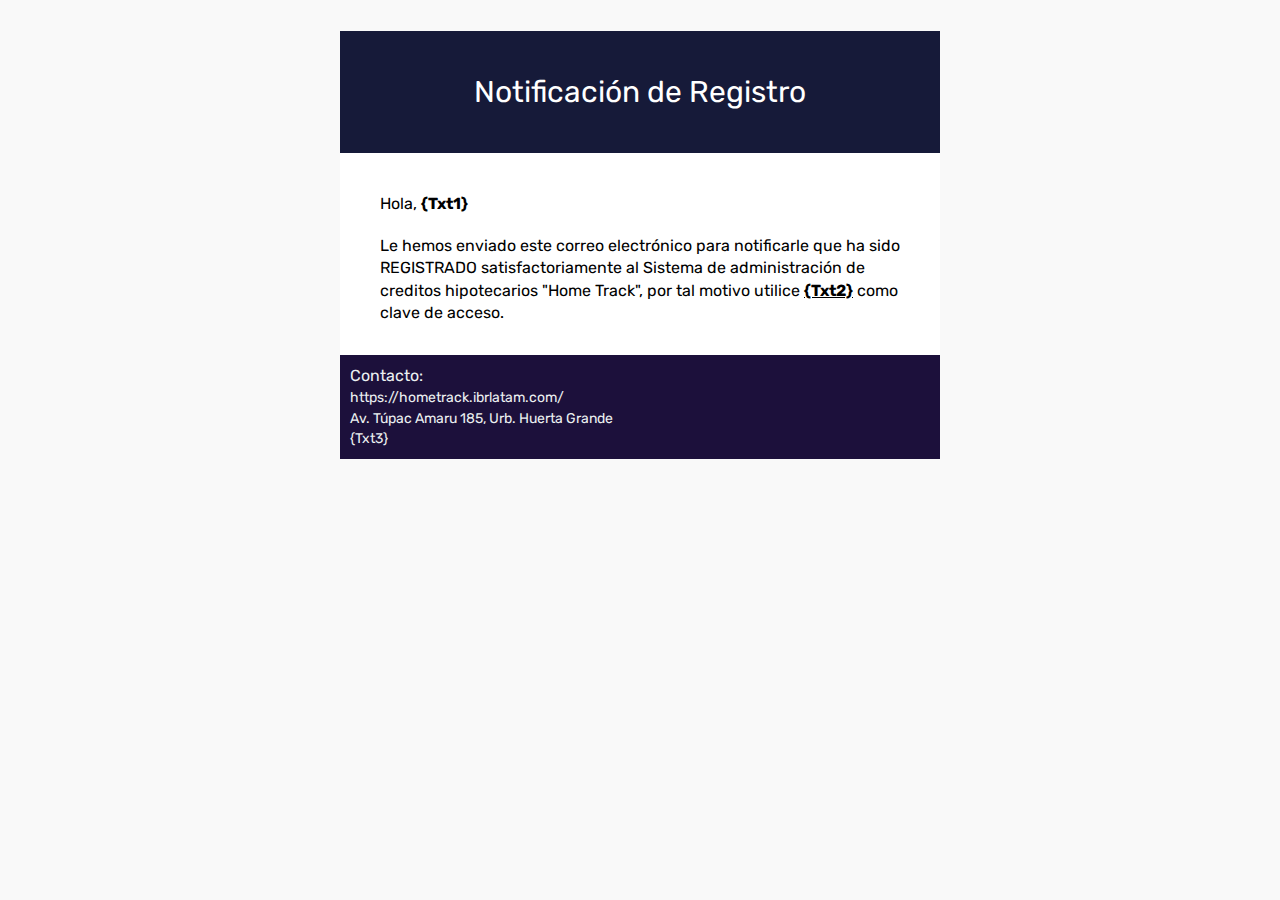
<file: src/Home_Track_API/index.html>
<!DOCTYPE HTML PUBLIC "-//W3C//DTD XHTML 1.0 Transitional //EN" "http://www.w3.org/TR/xhtml1/DTD/xhtml1-transitional.dtd">
<html xmlns="http://www.w3.org/1999/xhtml" xmlns:v="urn:schemas-microsoft-com:vml" xmlns:o="urn:schemas-microsoft-com:office:office">
<head>
<!--[if gte mso 9]>
<xml>
  <o:OfficeDocumentSettings>
    <o:AllowPNG/>
    <o:PixelsPerInch>96</o:PixelsPerInch>
  </o:OfficeDocumentSettings>
</xml>
<![endif]-->
  <meta http-equiv="Content-Type" content="text/html; charset=UTF-8">
  <meta name="viewport" content="width=device-width, initial-scale=1.0">
  <meta name="x-apple-disable-message-reformatting">
  <!--[if !mso]><!--><meta http-equiv="X-UA-Compatible" content="IE=edge"><!--<![endif]-->
  <title></title>
  
    <style type="text/css">
      table, td { color: #000000; } @media only screen and (min-width: 620px) {
  .u-row {
    width: 600px !important;
  }
  .u-row .u-col {
    vertical-align: top;
  }

  .u-row .u-col-100 {
    width: 600px !important;
  }

}

@media (max-width: 620px) {
  .u-row-container {
    max-width: 100% !important;
    padding-left: 0px !important;
    padding-right: 0px !important;
  }
  .u-row .u-col {
    min-width: 320px !important;
    max-width: 100% !important;
    display: block !important;
  }
  .u-row {
    width: calc(100% - 40px) !important;
  }
  .u-col {
    width: 100% !important;
  }
  .u-col > div {
    margin: 0 auto;
  }
}
body {
  margin: 0;
  padding: 0;
}

table,
tr,
td {
  vertical-align: top;
  border-collapse: collapse;
}

p {
  margin: 0;
}

.ie-container table,
.mso-container table {
  table-layout: fixed;
}

* {
  line-height: inherit;
}

a[x-apple-data-detectors='true'] {
  color: inherit !important;
  text-decoration: none !important;
}

</style>
  
  

<!--[if !mso]><!--><link href="https://fonts.googleapis.com/css?family=Lato:400,700&display=swap" rel="stylesheet" type="text/css"><link href="https://fonts.googleapis.com/css?family=Rubik:400,700&display=swap" rel="stylesheet" type="text/css"><!--<![endif]-->

</head>

<body class="clean-body u_body" style="margin: 0;padding: 0;-webkit-text-size-adjust: 100%;background-color: #f9f9f9;color: #000000">
  <!--[if IE]><div class="ie-container"><![endif]-->
  <!--[if mso]><div class="mso-container"><![endif]-->
  <table style="border-collapse: collapse;table-layout: fixed;border-spacing: 0;mso-table-lspace: 0pt;mso-table-rspace: 0pt;vertical-align: top;min-width: 320px;Margin: 0 auto;background-color: #f9f9f9;width:100%" cellpadding="0" cellspacing="0">
  <tbody>
  <tr style="vertical-align: top">
    <td style="word-break: break-word;border-collapse: collapse !important;vertical-align: top">
    <!--[if (mso)|(IE)]><table width="100%" cellpadding="0" cellspacing="0" border="0"><tr><td align="center" style="background-color: #f9f9f9;"><![endif]-->
    

<div class="u-row-container" style="padding: 0px;background-color: #f9f9f9">
  <div class="u-row" style="Margin: 0 auto;min-width: 320px;max-width: 600px;overflow-wrap: break-word;word-wrap: break-word;word-break: break-word;background-color: #f9f9f9;">
    <div style="border-collapse: collapse;display: table;width: 100%;background-color: transparent;">
      <!--[if (mso)|(IE)]><table width="100%" cellpadding="0" cellspacing="0" border="0"><tr><td style="padding: 0px;background-color: #f9f9f9;" align="center"><table cellpadding="0" cellspacing="0" border="0" style="width:600px;"><tr style="background-color: #f9f9f9;"><![endif]-->
      
<!--[if (mso)|(IE)]><td align="center" width="600" style="width: 600px;padding: 0px;border-top: 0px solid transparent;border-left: 0px solid transparent;border-right: 0px solid transparent;border-bottom: 0px solid transparent;" valign="top"><![endif]-->
<div class="u-col u-col-100" style="max-width: 320px;min-width: 600px;display: table-cell;vertical-align: top;">
  <div style="width: 100% !important;">
  <!--[if (!mso)&(!IE)]><!--><div style="padding: 0px;border-top: 0px solid transparent;border-left: 0px solid transparent;border-right: 0px solid transparent;border-bottom: 0px solid transparent;"><!--<![endif]-->
  
<table style="font-family:'Lato',sans-serif;" role="presentation" cellpadding="0" cellspacing="0" width="100%" border="0">
  <tbody>
    <tr>
      <td style="overflow-wrap:break-word;word-break:break-word;padding:15px;font-family:'Lato',sans-serif;" align="left">
        
  <table height="0px" align="center" border="0" cellpadding="0" cellspacing="0" width="100%" style="border-collapse: collapse;table-layout: fixed;border-spacing: 0;mso-table-lspace: 0pt;mso-table-rspace: 0pt;vertical-align: top;border-top: 1px solid #f9f9f9;-ms-text-size-adjust: 100%;-webkit-text-size-adjust: 100%">
    <tbody>
      <tr style="vertical-align: top">
        <td style="word-break: break-word;border-collapse: collapse !important;vertical-align: top;font-size: 0px;line-height: 0px;mso-line-height-rule: exactly;-ms-text-size-adjust: 100%;-webkit-text-size-adjust: 100%">
          <span>&#160;</span>
        </td>
      </tr>
    </tbody>
  </table>

      </td>
    </tr>
  </tbody>
</table>

  <!--[if (!mso)&(!IE)]><!--></div><!--<![endif]-->
  </div>
</div>
<!--[if (mso)|(IE)]></td><![endif]-->
      <!--[if (mso)|(IE)]></tr></table></td></tr></table><![endif]-->
    </div>
  </div>
</div>



<div class="u-row-container" style="padding: 0px;background-color: transparent">
  <div class="u-row" style="Margin: 0 auto;min-width: 320px;max-width: 600px;overflow-wrap: break-word;word-wrap: break-word;word-break: break-word;background-color: #ffffff;">
    <div style="border-collapse: collapse;display: table;width: 100%;background-color: transparent;">
      <!--[if (mso)|(IE)]><table width="100%" cellpadding="0" cellspacing="0" border="0"><tr><td style="padding: 0px;background-color: transparent;" align="center"><table cellpadding="0" cellspacing="0" border="0" style="width:600px;"><tr style="background-color: #ffffff;"><![endif]-->
      
<!--[if (mso)|(IE)]><td align="center" width="600" style="width: 600px;padding: 0px;border-top: 0px solid transparent;border-left: 0px solid transparent;border-right: 0px solid transparent;border-bottom: 0px solid transparent;" valign="top"><![endif]-->
<div class="u-col u-col-100" style="max-width: 320px;min-width: 600px;display: table-cell;vertical-align: top;">
  <div style="width: 100% !important;">
  <!--[if (!mso)&(!IE)]><!--><div style="padding: 0px;border-top: 0px solid transparent;border-left: 0px solid transparent;border-right: 0px solid transparent;border-bottom: 0px solid transparent;"><!--<![endif]-->
  
  <!--[if (!mso)&(!IE)]><!--></div><!--<![endif]-->
  </div>
</div>
<!--[if (mso)|(IE)]></td><![endif]-->
      <!--[if (mso)|(IE)]></tr></table></td></tr></table><![endif]-->
    </div>
  </div>
</div>



<div class="u-row-container" style="padding: 0px;background-color: transparent">
  <div class="u-row" style="Margin: 0 auto;min-width: 320px;max-width: 600px;overflow-wrap: break-word;word-wrap: break-word;word-break: break-word;background-color: #161a39;">
    <div style="border-collapse: collapse;display: table;width: 100%;background-color: transparent;">
      <!--[if (mso)|(IE)]><table width="100%" cellpadding="0" cellspacing="0" border="0"><tr><td style="padding: 0px;background-color: transparent;" align="center"><table cellpadding="0" cellspacing="0" border="0" style="width:600px;"><tr style="background-color: #161a39;"><![endif]-->
      
<!--[if (mso)|(IE)]><td align="center" width="600" style="width: 600px;padding: 0px;border-top: 0px solid transparent;border-left: 0px solid transparent;border-right: 0px solid transparent;border-bottom: 0px solid transparent;" valign="top"><![endif]-->
<div class="u-col u-col-100" style="max-width: 320px;min-width: 600px;display: table-cell;vertical-align: top;">
  <div style="width: 100% !important;">
  <!--[if (!mso)&(!IE)]><!--><div style="padding: 0px;border-top: 0px solid transparent;border-left: 0px solid transparent;border-right: 0px solid transparent;border-bottom: 0px solid transparent;"><!--<![endif]-->
  
<table style="font-family:'Lato',sans-serif;" role="presentation" cellpadding="0" cellspacing="0" width="100%" border="0">
  <tbody>
    <tr>
      <td style="overflow-wrap:break-word;word-break:break-word;padding:40px 10px;font-family:'Lato',sans-serif;" align="left">
        
  <div style="line-height: 140%; text-align: center; word-wrap: break-word;">
    <p style="font-size: 14px; line-height: 140%; text-align: center;"><span style="font-size: 30px; line-height: 42px; color: #ffffff; font-family: Rubik, sans-serif;">Notificaci&oacute;n de Registro</span></p>
  </div>

      </td>
    </tr>
  </tbody>
</table>

  <!--[if (!mso)&(!IE)]><!--></div><!--<![endif]-->
  </div>
</div>
<!--[if (mso)|(IE)]></td><![endif]-->
      <!--[if (mso)|(IE)]></tr></table></td></tr></table><![endif]-->
    </div>
  </div>
</div>



<div class="u-row-container" style="padding: 0px;background-color: transparent">
  <div class="u-row" style="Margin: 0 auto;min-width: 320px;max-width: 600px;overflow-wrap: break-word;word-wrap: break-word;word-break: break-word;background-color: #ffffff;">
    <div style="border-collapse: collapse;display: table;width: 100%;background-color: transparent;">
      <!--[if (mso)|(IE)]><table width="100%" cellpadding="0" cellspacing="0" border="0"><tr><td style="padding: 0px;background-color: transparent;" align="center"><table cellpadding="0" cellspacing="0" border="0" style="width:600px;"><tr style="background-color: #ffffff;"><![endif]-->
      
<!--[if (mso)|(IE)]><td align="center" width="600" style="width: 600px;padding: 0px;border-top: 0px solid transparent;border-left: 0px solid transparent;border-right: 0px solid transparent;border-bottom: 0px solid transparent;" valign="top"><![endif]-->
<div class="u-col u-col-100" style="max-width: 320px;min-width: 600px;display: table-cell;vertical-align: top;">
  <div style="width: 100% !important;">
  <!--[if (!mso)&(!IE)]><!--><div style="padding: 0px;border-top: 0px solid transparent;border-left: 0px solid transparent;border-right: 0px solid transparent;border-bottom: 0px solid transparent;"><!--<![endif]-->
  
<table style="font-family:'Lato',sans-serif;" role="presentation" cellpadding="0" cellspacing="0" width="100%" border="0">
  <tbody>
    <tr>
      <td style="overflow-wrap:break-word;word-break:break-word;padding:40px 40px 30px;font-family:'Lato',sans-serif;" align="left">
        
  <div style="line-height: 140%; text-align: left; word-wrap: break-word;">
    <p style="font-size: 14px; line-height: 140%;"><span style="font-family: Rubik, sans-serif; font-size: 16px; line-height: 22.4px;">Hola, <strong>{Txt1}</strong></span></p>
<p style="font-size: 14px; line-height: 140%;">&nbsp;</p>
<p style="font-size: 14px; line-height: 140%;"><span style="font-family: Rubik, sans-serif; font-size: 16px; line-height: 22.4px;">Le hemos enviado este correo electr&oacute;nico para notificarle que ha sido REGISTRADO satisfactoriamente al Sistema de administración de creditos hipotecarios "Home Track", por tal motivo utilice <strong><u>{Txt2}</u></strong> como clave de acceso.</span></p>
  </div>

      </td>
    </tr>
  </tbody>
</table>

  <!--[if (!mso)&(!IE)]><!--></div><!--<![endif]-->
  </div>
</div>
<!--[if (mso)|(IE)]></td><![endif]-->
      <!--[if (mso)|(IE)]></tr></table></td></tr></table><![endif]-->
    </div>
  </div>
</div>



<div class="u-row-container" style="padding: 0px;background-color: #f9f9f9">
  <div class="u-row" style="Margin: 0 auto;min-width: 320px;max-width: 600px;overflow-wrap: break-word;word-wrap: break-word;word-break: break-word;background-color: #1c103b;">
    <div style="border-collapse: collapse;display: table;width: 100%;background-color: transparent;">
      <!--[if (mso)|(IE)]><table width="100%" cellpadding="0" cellspacing="0" border="0"><tr><td style="padding: 0px;background-color: #f9f9f9;" align="center"><table cellpadding="0" cellspacing="0" border="0" style="width:600px;"><tr style="background-color: #1c103b;"><![endif]-->
      
<!--[if (mso)|(IE)]><td align="center" width="600" style="width: 600px;padding: 0px;border-top: 0px solid transparent;border-left: 0px solid transparent;border-right: 0px solid transparent;border-bottom: 0px solid transparent;" valign="top"><![endif]-->
<div class="u-col u-col-100" style="max-width: 320px;min-width: 600px;display: table-cell;vertical-align: top;">
  <div style="width: 100% !important;">
  <!--[if (!mso)&(!IE)]><!--><div style="padding: 0px;border-top: 0px solid transparent;border-left: 0px solid transparent;border-right: 0px solid transparent;border-bottom: 0px solid transparent;"><!--<![endif]-->
  
<table style="font-family:'Lato',sans-serif;" role="presentation" cellpadding="0" cellspacing="0" width="100%" border="0">
  <tbody>
    <tr>
      <td style="overflow-wrap:break-word;word-break:break-word;padding:10px;font-family:'Lato',sans-serif;" align="left">
        
  <div style="line-height: 140%; text-align: left; word-wrap: break-word;">
    <p style="font-size: 14px; line-height: 140%;"><span style="font-size: 16px; line-height: 22.4px; color: #ecf0f1; font-family: Rubik, sans-serif;">Contacto:</span></p>
<p style="font-size: 14px; line-height: 140%;"><span style="font-size: 14px; line-height: 19.6px; color: #ecf0f1; font-family: Rubik, sans-serif;">https://hometrack.ibrlatam.com/</span></p>
<p style="font-size: 14px; line-height: 140%;"><span style="font-size: 14px; line-height: 19.6px; color: #ecf0f1; font-family: Rubik, sans-serif;">Av. T&uacute;pac Amaru 185, Urb. Huerta Grande</span></p>
<p style="font-size: 14px; line-height: 140%;"><span style="font-size: 14px; line-height: 19.6px; color: #ecf0f1; font-family: Rubik, sans-serif;">{Txt3}</span></p>
  </div>

      </td>
    </tr>
  </tbody>
</table>

  <!--[if (!mso)&(!IE)]><!--></div><!--<![endif]-->
  </div>
</div>
<!--[if (mso)|(IE)]></td><![endif]-->
      <!--[if (mso)|(IE)]></tr></table></td></tr></table><![endif]-->
    </div>
  </div>
</div>



<div class="u-row-container" style="padding: 0px;background-color: transparent">
  <div class="u-row" style="Margin: 0 auto;min-width: 320px;max-width: 600px;overflow-wrap: break-word;word-wrap: break-word;word-break: break-word;background-color: #f9f9f9;">
    <div style="border-collapse: collapse;display: table;width: 100%;background-color: transparent;">
      <!--[if (mso)|(IE)]><table width="100%" cellpadding="0" cellspacing="0" border="0"><tr><td style="padding: 0px;background-color: transparent;" align="center"><table cellpadding="0" cellspacing="0" border="0" style="width:600px;"><tr style="background-color: #f9f9f9;"><![endif]-->
      
<!--[if (mso)|(IE)]><td align="center" width="600" style="width: 600px;padding: 0px;border-top: 0px solid transparent;border-left: 0px solid transparent;border-right: 0px solid transparent;border-bottom: 0px solid transparent;" valign="top"><![endif]-->
<div class="u-col u-col-100" style="max-width: 320px;min-width: 600px;display: table-cell;vertical-align: top;">
  <div style="width: 100% !important;">
  <!--[if (!mso)&(!IE)]><!--><div style="padding: 0px;border-top: 0px solid transparent;border-left: 0px solid transparent;border-right: 0px solid transparent;border-bottom: 0px solid transparent;"><!--<![endif]-->
  
  <!--[if (!mso)&(!IE)]><!--></div><!--<![endif]-->
  </div>
</div>
<!--[if (mso)|(IE)]></td><![endif]-->
      <!--[if (mso)|(IE)]></tr></table></td></tr></table><![endif]-->
    </div>
  </div>
</div>


    <!--[if (mso)|(IE)]></td></tr></table><![endif]-->
    </td>
  </tr>
  </tbody>
  </table>
  <!--[if mso]></div><![endif]-->
  <!--[if IE]></div><![endif]-->
</body>

</html>
</file>
